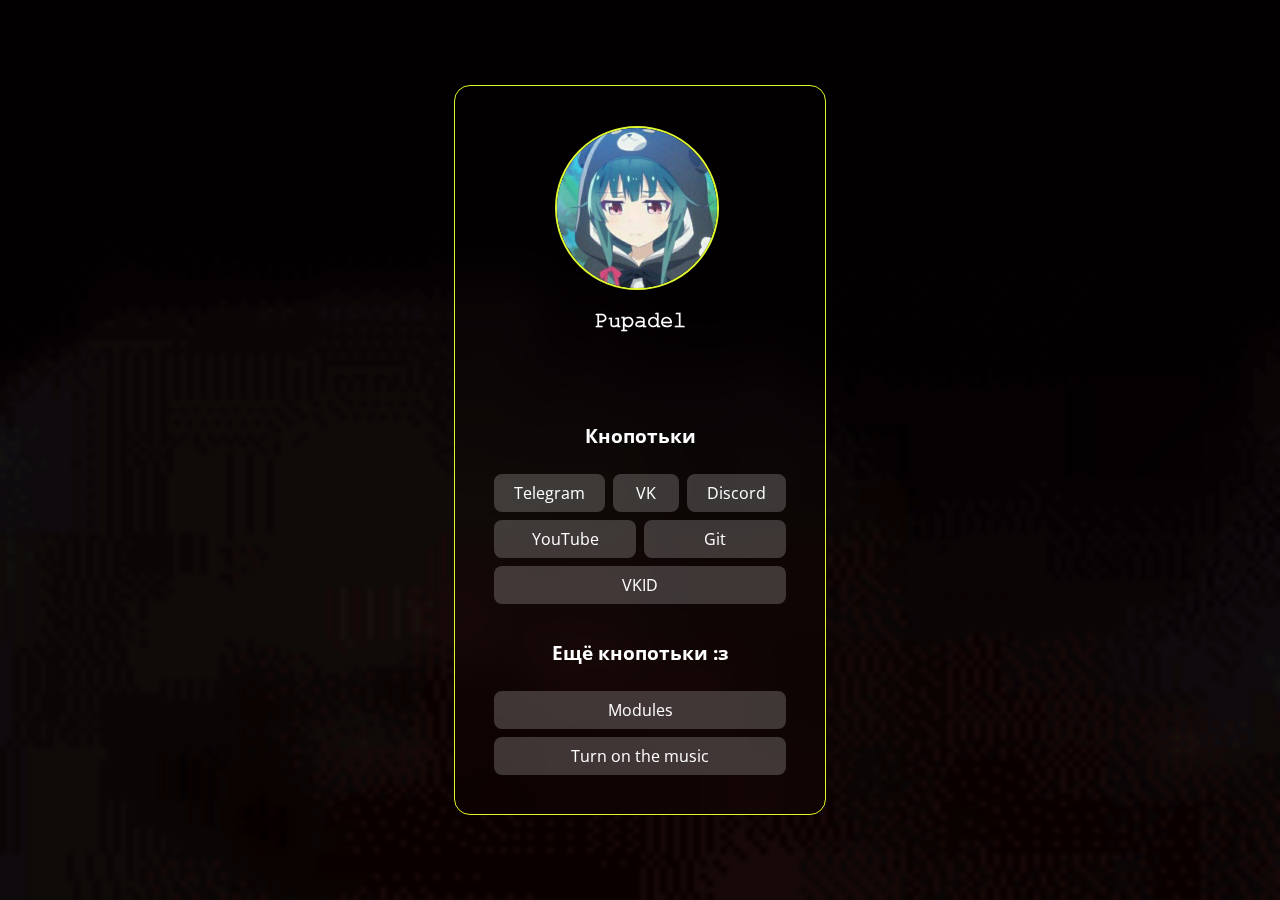
<file: index.html>
<html>
    <head>
        <meta http-equiv="Content-Type" content="text/html;charset=utf-8">
		<!-- Тут выше была ошибка я починил-->
        <title>PupadelML</title>
        <meta property="og:title" content="ПУПАДЕЛ">
        <meta property="og:locale" content="en_EU">
        <meta property="og:description" content="Сраничка пупадела">
        <meta name="viewport" content="width=device-width, initial-scale=1.0">
        <link rel="shortcut icon" href="assets/ico.png" type="image/png">
        <script src="https://sindresorhus.com/devtools-detect/index.js"></script>
        <link rel="stylesheet" href="assets/fonts/gsans/style.css">
        <link rel="stylesheet" href="assets/vars.css">
        <link rel="stylesheet" href="assets/css/index/style.css">
        <link rel="stylesheet" href="assets/cursor/cur.css">
        <link rel="preconnect" href="https://fonts.gstatic.com">
        <script src="https://cdnjs.cloudflare.com/ajax/libs/popper.js/1.14.7/umd/popper.min.js" type="2b99a0c4f60c80abff1763e0-text/javascript"></script>
        <script src="https://stackpath.bootstrapcdn.com/bootstrap/4.3.1/js/bootstrap.min.js" type="2b99a0c4f60c80abff1763e0-text/javascript"></script>
        <script src="assets/js/magic.js" type="2b99a0c4f60c80abff1763e0-text/javascript"></script>
        <link href="https://fonts.googleapis.com/css2?family=Open+Sans:ital,wght@0,300;0,400;0,600;0,700;0,800;1,300;1,400;1,600;1,700;1,800&display=swap" rel="stylesheet">
        <script src="https://cdn.jsdelivr.net/npm/typed.js@2.0.11" type="2b99a0c4f60c80abff1763e0-text/javascript"></script>
        <meta name="theme-color" content="#191919">
        
</head>
    <body class="center">
        <script>
            var test = false;
            if (!test) {
                function isMobile() {
                    return /Android|webOS|iPhone|iPad|iPod|BlackBerry|IEMobile|Opera Mini/i.test(navigator.userAgent)
                }
                if (isMobile()) {
                    window.location.replace("m")
                }
            }
            function is_shit() {
                if (/MSIE/i.test(navigator.userAgent)) return true
                if (/firefox/i.test(navigator.userAgent)) return true
                if (/Trident/i.test(navigator.userAgent)) return true
                if (/Edge/i.test(navigator.userAgent)) return true
                return false
            }
            if (is_shit()) {
                document.body.style.backgroundImage = "url('assets/anims/aye.gif')";
            }
        </script>
                <div id="donate">
            <div class="popup">
                <h1>ВКИД</h1>
                <p align="center">
                    <h3><span class="font-size=larger">Мы просто кидаем снюс, часто не понимая вкус</span></h3>                    
                    <h2>Цена за 1шт.</h2>
                    <p align="center">
                        <input type="button" class="btn" value="Оформить вкид" onclick="location.href='https://my.qiwi.com/form/Oleg-GQzxQ4sXKd'">
                        <br>
                    </p>
                    <p align="center"><input class="btn" type="button" value="Закрыть" title="Закрыть" onclick="document.getElementById('donate').style.display='none';"></p>
                </p>
            </div>
        </div>
        <div id="gitlink">
            <div class="popup">
                <h1>Git</h1>
                <p align="center">
                    <h3><span class="font-size=larger">Я самый милый зверушек на планете :з</span></h3>                    
                    <h2>Гитхуб, Гитлуб</h2>
                    <p align="center">
                        <input type="button" class="btn" value="Гитхуб" onclick="location.href='https://github.com/Pupadel'">
                        <input type="button" class="btn" value="Гитлуб" onclick="location.href='https://gitlab.com/Pupadel'">
                    </p>
                    <p align="center"><input class="btn" type="button" value="Закрыть" title="Закрыть" onclick="document.getElementById('gitlink').style.display='none';"></p>
                </p>
            </div>
        </div>
        <audio autoplay loop id="player">
            <source src="assets/sounds/alien.mp3">
            <script>
                document.currentScript.parentElement.volume = 0.50;
            </script>
            <script src="assets/cursor/cur.js" type="2b99a0c4f60c80abff1763e0-text/javascript"></script>
        </audio>
        <header class="center info">
            <div class="center pizdec">
                <div class="avatar-container"><img src="assets/images/ava.jpg" oncontextmenu="return false;" class="avatar"></div>
                <h2><span id="name">𝙿𝚞𝚙𝚊𝚍𝚎𝚕</span></h2>
                <hr width="295">
                <h3><span id="description"></span></h3>
                <hr width="295">
                <h2>Кнопотьки</h2>
            </div>
            <div class="buttons">
                <a href="javascript://" class="link" onclick="location.href='https://telegram.im/pupadel_gg'">Telegram</a>
                <a href="javascript://" class="link" onclick="location.href='https://vk.com/pupadel_2005'">VK</a>
                <a href="javascript://" class="link" onclick="location.href='https://discord.com/channels/oHuMeIIIHuK#4806'">Discord</a>
            </div>
            <div class="buttons">
                <a href="javascript://" class="link" onclick="location.href='https://youtube.com/channel/UC2Yg8zuubT3E1j-Ii5iHUmQ'">YouTube</a>
                <a href="javascript://" class="link" onclick="document.getElementById('gitlink').style.display='block'">Git</a>
            </div>
            <div class="buttons">
                <a href="javascript://" class="link" onclick="document.getElementById('donate').style.display='block'">VKID</a>
            </div>
                    <hr width="295">
            <div class="center pizdec">
                <h2>Ещё кнопотьки :з</h2>
            </div>
        <div class="buttons">
            <a href="javascript://" class="link" onclick="location.href='https://github.com/Pupadel/ftg-pupadel-modules'">Modules</a>
        </div>
        <div class="buttons">
            <a href="javascript://" class="link" onclick="location.href='https://pupadel.ml'">Turn on the music</a>
</header>
<script src="https://ajax.cloudflare.com/cdn-cgi/scripts/7d0fa10a/cloudflare-static/rocket-loader.min.js" data-cf-settings="2b99a0c4f60c80abff1763e0-|49" defer=""></script></body>
<script type="2b99a0c4f60c80abff1763e0-text/javascript">
        new Typed('#description', {
            strings: ["Kto eto?", "МазэХакер", "Любитель музяки", "Любитель⁣⁣⁣⁣⁣⁣⁣⁣⁣⁣⁣⁣⁣⁣⁣⁣⁣⁣⁣⁣⁣⁣⁣⁣⁣⁣⁣ пожрать :))"],
            typeSpeed: 50,
            cursorChar: '_',
            fadeOut: true,
            loop: true
        })
    </script>
</html>
</file>
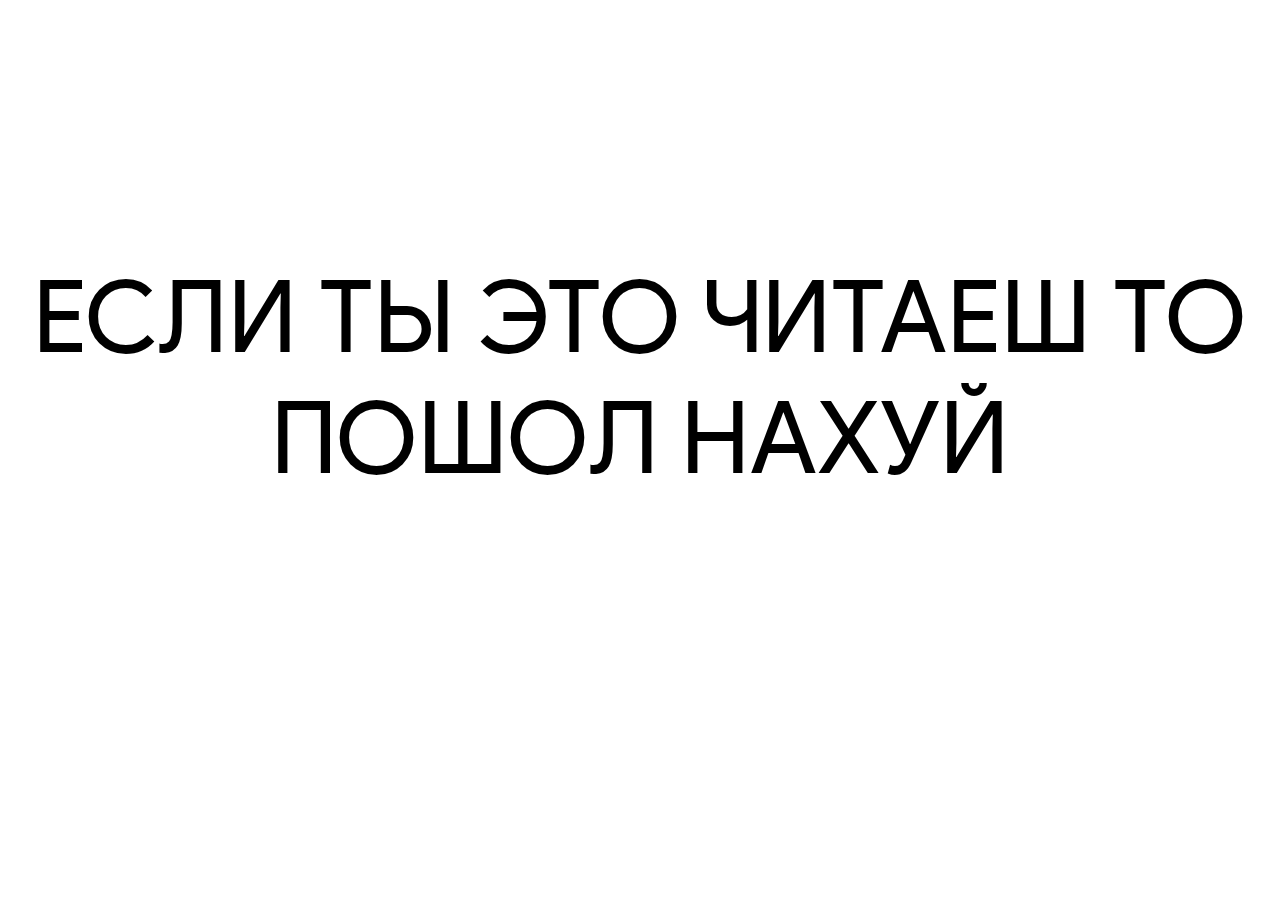
<file: assets/index.html>
<html>
    <head>
        <meta charset="utf-8">
        <title>pupkazalupka > Assets</title>
        <meta property="og:title" content="pupkazalupka">
        <meta property="og:locale" content="en_EU">
        <meta property="og:description" content="pupkazalupka's assets">
        <meta name="viewport" content="width=device-width, initial-scale=1.0">
        <link rel="shortcut icon" href="favico/eblan.png" type="image/png">
        <link rel="stylesheet" href="fonts/gsans/style.css">
        <style>
            body {
                font-family: 'Product Sans';
                font: 'Product Sans';
                font-size: 100px;
                text-align: center;
                margin-top: 20%;
            }
        </style>
    </head>
    <!--ИДИ НАХУЙ
    ИДИ НАХУЙ
ИДИ НАХУЙ
ИДИ НАХУЙ
ИДИ НАХУЙ
ИДИ НАХУЙ
ИДИ НАХУЙ
ИДИ НАХУЙ
ИДИ НАХУЙ
ИДИ НАХУЙ
-->
    <body>
        ЕСЛИ ТЫ ЭТО ЧИТАЕШ ТО ПОШОЛ НАХУЙ
        <!-- __ _____ ___ __  ___  ___ ___ ____ ____ __
            / // / _ `/ // / / _ \/ _ `/\ \ / // / // /
            \_,_/\_, /\_,_/ /_//_/\_,_//_\_\\_, /\_,_/
                /___/                      /___/-->
    </body>
    <!--ИДИ НАХУЙ
    ИДИ НАХУЙ
ИДИ НАХУЙ
ИДИ НАХУЙ
ИДИ НАХУЙ
ИДИ НАХУЙ
ИДИ НАХУЙ
ИДИ НАХУЙ
ИДИ НАХУЙ
ИДИ НАХУЙ
-->
    <script>
        function is_shit() {
            if (/MSIE/i.test(navigator.userAgent)) return true
            if (/firefox/i.test(navigator.userAgent)) return true
            if (/Trident/i.test(navigator.userAgent)) return true
            if (/Edge/i.test(navigator.userAgent)) return true
            return false
        }
        if (is_shit()) {
            alert("ПОСТАВЬ ХРОМ ЕБЛАН")
            window.open('https://www.google.com/intl/ru/chrome/', '_blank');
        }
        console.log("ИДИ НАХУЙ")
        console.log("ИДИ НАХУЙ")
        console.log("ИДИ НАХУЙ")
        console.log("ИДИ НАХУЙ")
        console.log("ИДИ НАХУЙ")
        console.log("ИДИ НАХУЙ")
        console.log("ИДИ НАХУЙ")
        console.log("ИДИ НАХУЙ")
        console.log("ИДИ НАХУЙ")
        console.log("ИДИ НАХУЙ")
        console.log("ИДИ НАХУЙ")
        console.log("ИДИ НАХУЙ")
        console.log("ИДИ НАХУЙ")
        console.log("ИДИ НАХУЙ")
        console.log("ИДИ НАХУЙ")
        console.log("ИДИ НАХУЙ")
        console.log("ИДИ НАХУЙ")
        console.log("ИДИ НАХУЙ")
        console.log("ИДИ НАХУЙ")
        console.log("ИДИ НАХУЙ")
        console.log("ИДИ НАХУЙ")
        console.log("ИДИ НАХУЙ")
        console.log("ИДИ НАХУЙ")
        console.log("ИДИ НАХУЙ")
        console.log("ИДИ НАХУЙ")
        console.log("ИДИ НАХУЙ")
        console.log("ИДИ НАХУЙ")
        console.log("ИДИ НАХУЙ")
        console.log("ИДИ НАХУЙ")
        console.log("ИДИ НАХУЙ")
        console.log("ИДИ НАХУЙ")
        console.log("ИДИ НАХУЙ")
        console.log("ИДИ НАХУЙ")
        console.log("ИДИ НАХУЙ")
        console.log("ИДИ НАХУЙ")
        console.log("ИДИ НАХУЙ")
        console.log("ИДИ НАХУЙ")
        console.log("ИДИ НАХУЙ")
        console.log("ИДИ НАХУЙ")
        console.log("ИДИ НАХУЙ")
        console.log("ИДИ НАХУЙ")
        console.log("ИДИ НАХУЙ")
        console.log("ИДИ НАХУЙ")
        console.log("ИДИ НАХУЙ")
        console.log("ИДИ НАХУЙ")
        console.log("ИДИ НАХУЙ")
        console.log("ИДИ НАХУЙ")
        console.log("ИДИ НАХУЙ")
        console.log("ИДИ НАХУЙ")
        console.log("ИДИ НАХУЙ")
        console.log("ИДИ НАХУЙ")
        console.log("ИДИ НАХУЙ")
        console.log("ИДИ НАХУЙ")
        console.log("ИДИ НАХУЙ")
    </script>
</html>
</file>
<file: assets/fonts/gsans/style.css>
@font-face {
    font-family: 'Product Sans';
    src: local('Product Sans'), local('ProductSans-Regular'),
        url('ProductSans-Regular.ttf') format('truetype');
    font-weight: normal;
    font-style: normal;
}

@font-face {
    font-family: 'Product Sans';
    src: local('Product Sans Bold'), local('ProductSans-Bold'),
        url('ProductSans-Bold.ttf') format('truetype');
    font-weight: bold;
    font-style: normal;
}

@font-face {
    font-family: 'Product Sans';
    src: local('Product Sans Italic'), local('ProductSans-Italic'),
        url('ProductSans-Italic.ttf') format('truetype');
    font-weight: normal;
    font-style: italic;
}
</file>
<file: assets/vars.css>
﻿:root {
    --name: 𝙿𝚞𝚙𝚊𝚍𝚎𝚕;
    --description: Я у мамы погромист;
    --text-color: #fff;
    --back-color: #fff3;
    --over-color: #fefefe;
    --popup-text-color: #000000;
    --border: none;
}
</file>
<file: assets/css/index/style.css>
/* index.html main page styles */
body {
    width: 100%;
    min-height: 100%;
    margin: 0;
    background-image: url(../../anims/aye.gif);
    background-size: cover;
    display: flex;
    font-family: 'Open Sans';
    font: 'Open Sans';
}
.center {
    justify-content: center;
    align-items: center;
    flex-direction: column;
}
.info {
    min-width: 300px;
    width: 300px;
    display: flex;
    background: none;
    padding: 35px;
    color: var(--text-color);
    border-radius: 16px; 
    -webkit-border-radius: 16px;
    -moz-border-radius: 16px;
    -khtml-border-radius: 16px;
    backdrop-filter: blur(20px);
    -webkit-backdrop-filter: blur(20px);
    border: #e0f72f solid 1px;
}
.buttons {
    min-width: 300px;
    width: 300px;
    display: flex;
    padding: 0px;
    border-radius: 8px; 
    -webkit-border-radius: 8px;
    -moz-border-radius: 8px;
    -khtml-border-radius: 8px;
}
a.link {
    -webkit-tap-highlight-color: rgba(0,0,0,0);
    -moz-tap-highlight-color: rgba(0,0,0,0);
    padding: 8px 20px; 
    margin: 4px;
    background: var(--back-color);
    color: #fff;
    cursor: pointer;
    border-radius: 8px; 
    -webkit-border-radius: 8px;
    -moz-border-radius: 8px;
    -khtml-border-radius: 8px;
    width: 256px;
    text-align: center;
    text-decoration: none;
    transition: .2s;
    border: var(--border);
}

.avatar-container {
    margin: 0 0.4em 0 0;
    display: inline-flex;
    justify-content: center;
    align-items: flex-end;
}

.avatar {
    width: 10em;
    height: 10em;
    border-radius: 5.6em;
    border: #e0f72f solid 2px;
}

.pizdec {
    position: relative;
    display: inline-flex;
    padding: 0.3em;
}

a.link:hover,
button:hover {
    background: #fff6;
    color: #e0f72f;
}

button:active, button:focus {
      outline: none;
}

button::-moz-focus-inner {
      border: 0;
}

button::-webkit-focus-inner {
    border: 0;
}

hr {
    border: none;
    margin-bottom: 5px;
    margin-top: 5px;
}

h3 {
    font-style: normal;
    font-weight: inherit;
    transition: .2ms;
    -webkit-transition: .2ms;
    -moz-transition: .2ms;
}

h2 {
    font-size: larger;
    transition: .2ms;
    -webkit-transition: .2ms;
    -moz-transition: .2ms;
}

#gitlink,
#donate {
    position: fixed;
    top: 0;
    left: 0;
    display: none;
    width: 100%;
    height: 100%;
    background: rgba(0, 0, 0, 0.65);
    z-index: 999;
    overflow: auto;
}
.popup {
    top: 10%;
    left: 0;
    right: 0;       
    font-size: 14px;
    margin: auto;
    width: 85%;
    min-width: 320px;
    max-width: 600px;
    position: absolute;
    padding: 15px 20px;
    border: 1px solid #383838;
    background: var(--over-color);
    color: var(--popup-text-color);
    z-index: 1000;
    -webkit-border-radius: 14px;
    -moz-border-radius: 14px;
    -ms-border-radius: 14px;
    border-radius: 14px;
    font: 'Product Sans';
    -webkit-box-shadow: 0 15px 20px rgba(0,0,0,.22),0 19px 60px rgba(0,0,0,.3);
    -moz-box-shadow: 0 15px 20px rgba(0,0,0,.22),0 19px 60px rgba(0,0,0,.3);
    -ms-box-shadow: 0 15px 20px rgba(0,0,0,.22),0 19px 60px rgba(0,0,0,.3);
    box-shadow: 0 15px 20px rgba(0,0,0,.22),0 19px 60px rgba(0,0,0,.3);
}
input[type=button] {
    -webkit-tap-highlight-color: rgba(0,0,0,0);
    -moz-tap-highlight-color: rgba(0,0,0,0);
    padding: 12px 20px; 
    background: rgb(115, 15, 124);
    color: #fff;
    border: 0 none;
    cursor: pointer;
    border-radius: 8px; 
    -webkit-border-radius: 8px;
    -moz-border-radius: 8px;
    -khtml-border-radius: 8px;
    margin-top: 5px;
    margin-left: 5px;
    margin-bottom: 2px;
}

input[type=button]:hover {
    background: rgb(85, 12, 92);
}

input[type=button]:active, input[type=button]:focus {
    outline: none;
}

input[type=button]::-moz-focus-inner {
      border: 0;
}

input[type=button]::-webkit-focus-inner {
    border: 0;
}

.btn {
    -webkit-transition: 0.2s;
    -o-transition: 0.2s;
    -moz-transition: 0.2s;
    transition: 0.2s;
}

a.nolink:active,
a.nolink:hover,
a.nolink {
    text-decoration: none;
    color: #666;
    outline: none;
    border: none;
}
</file>
<file: assets/cursor/cur.css>
html, 
html *, 
body, 
body * {
  cursor: none;
}
.cursor-dot,
.cursor-dot-outline {
  mix-blend-mode: normal;
  pointer-events: none;
  position: absolute;
  top: 50%;
  left: 50%;
  border-radius: 50%;
  opacity: 0;
  position: fixed;
  -webkit-transform: translate(-50%, -50%);
          transform: translate(-50%, -50%);
  -webkit-transition: opacity 0.29s ease-in-out, -webkit-transform 0.29s ease-in-out;
  transition: opacity 0.29s ease-in-out, -webkit-transform 0.29s ease-in-out;
  transition: opacity 0.29s ease-in-out, transform 0.29s ease-in-out;
  transition: opacity 0.29s ease-in-out, transform 0.29s ease-in-out, -webkit-transform 0.29s ease-in-out;
}

.cursor-dot {
  z-index:99999999;
  width: 8px;
  height: 8px;
  background-color: rgba(29, 220, 52, 0.63);
  border: solid;
  border-radius: 50%;
  border-width: 0px;
  border-color: #000;
}

.cursor-dot-outline {
  z-index:99999998;
  width: 30.0px;
  height: 30.0px;
  background-color: rgba(29, 219, 52, 0.23);
  border: solid;
  border-radius: 50%;
  border-width: 0px;
  border-color: #000;
}
</file>
